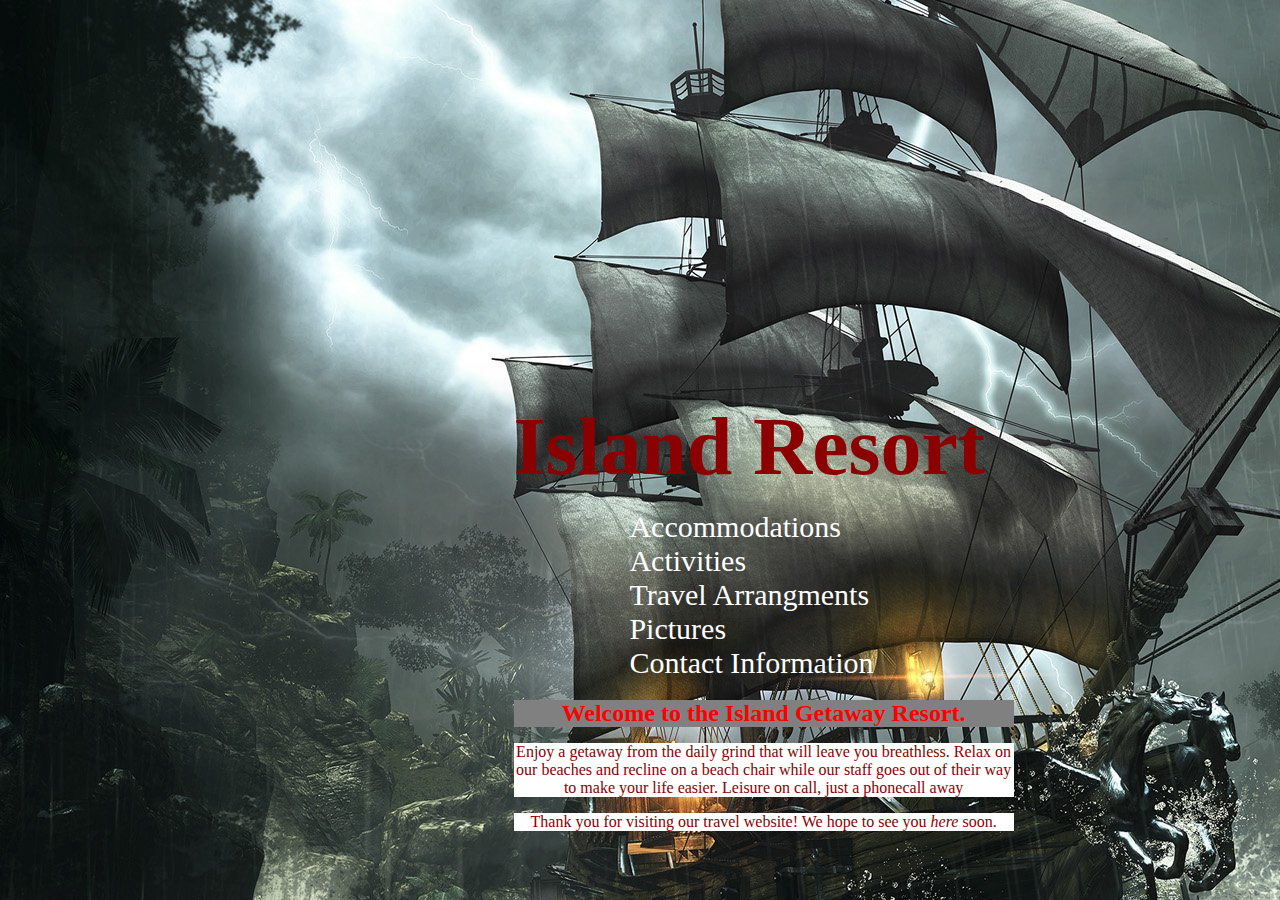
<file: index.html>
<html>
  <head>
    <title>Island Resort</title>
    <link href="css/styles.css" type="text/css" rel="stylesheet">
  </head>
  <body>
    <div class="nav">
      <a href="index.html"><h1>Island Resort</h1></a>
      <ul>
        <li><a href = "accommodations.html">Accommodations</a></li>
        <li><a href = "activities.html">Activities</a></li>
        <li><a href = "travel-arrangements.html">Travel Arrangments</a></li>
        <li><a href = "pictures.html">Pictures</a></li>
        <li><a href = "contact.html">Contact Information</a></li>
      </ul>
      
      <h2>Welcome to the Island Getaway Resort.</h2>
      <p>
        Enjoy a getaway from the daily grind that will leave you breathless.
        Relax on our beaches and recline on a beach chair while our staff goes
        out of their way to make your life easier.  Leisure on call, just a phonecall away
      </p>

      <p>Thank you for visiting our travel website!  We hope to see you <em>here</em> soon.</p>
    </div>
  </body>
</html>
</file>
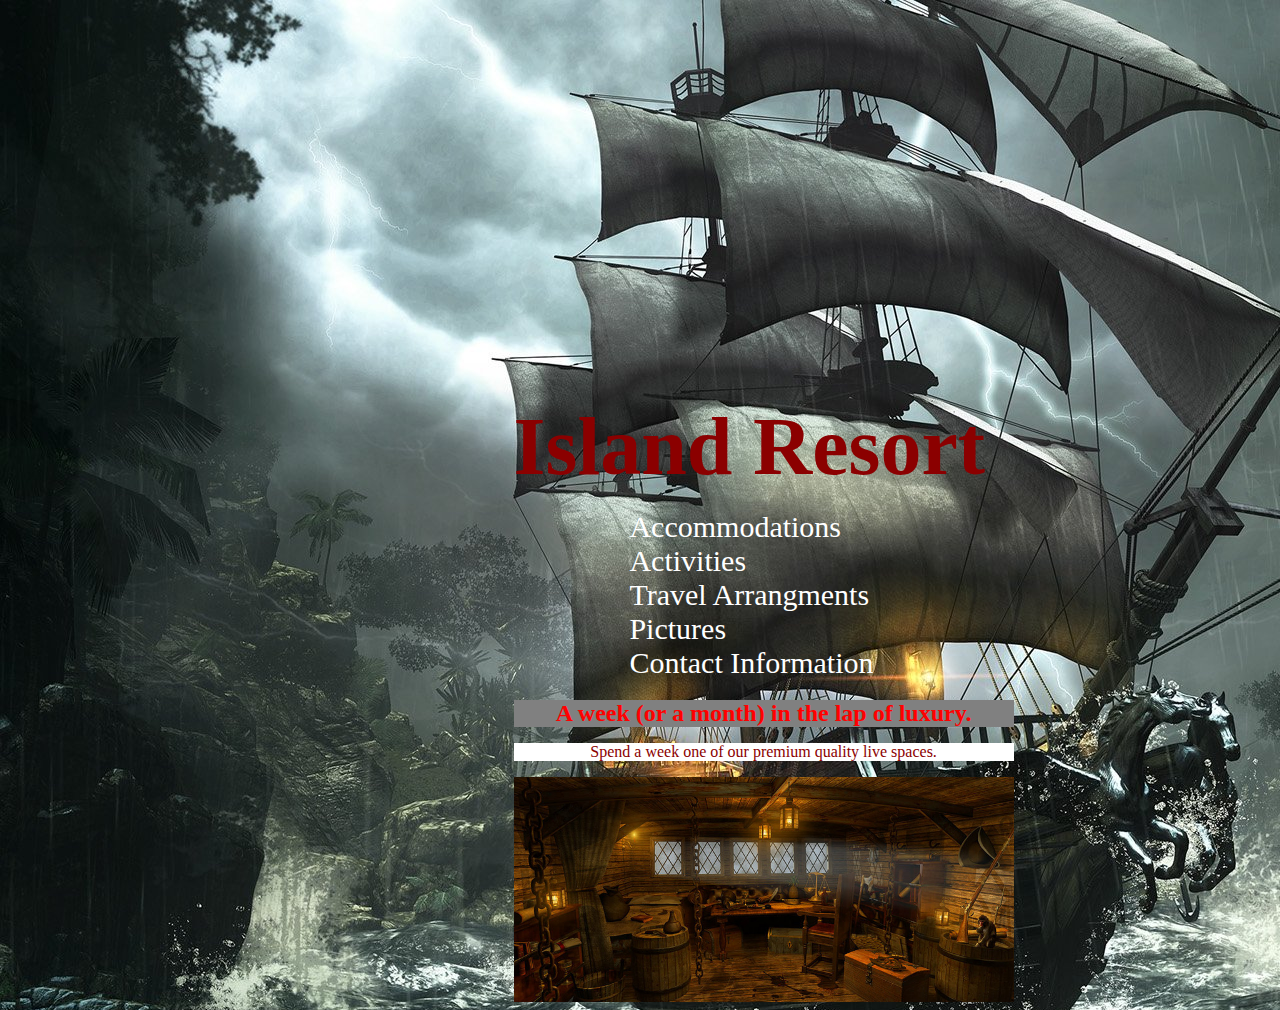
<file: accommodations.html>
<html>
  <head>
    <title>Island Resort</title>
    <link href="css/styles.css" type="text/css" rel="stylesheet">
  </head>
  <body>
    <div class="nav">
      <a href="index.html"><h1>Island Resort</h1></a>
      <ul>
        <li><a href = "accommodations.html">Accommodations</a></li>
        <li><a href = "activities.html">Activities</a></li>
        <li><a href = "travel-arrangements.html">Travel Arrangments</a></li>
        <li><a href = "pictures.html">Pictures</a></li>
        <li><a href = "contact.html">Contact Information</a></li>
      </ul>

      <h2>A week (or a month) in the lap of luxury.</h2>
      <p> Spend a week one of our premium quality live spaces. </p>
      <img src="img/cabin.jpg">
    </div>
  </body>
</html>
</file>
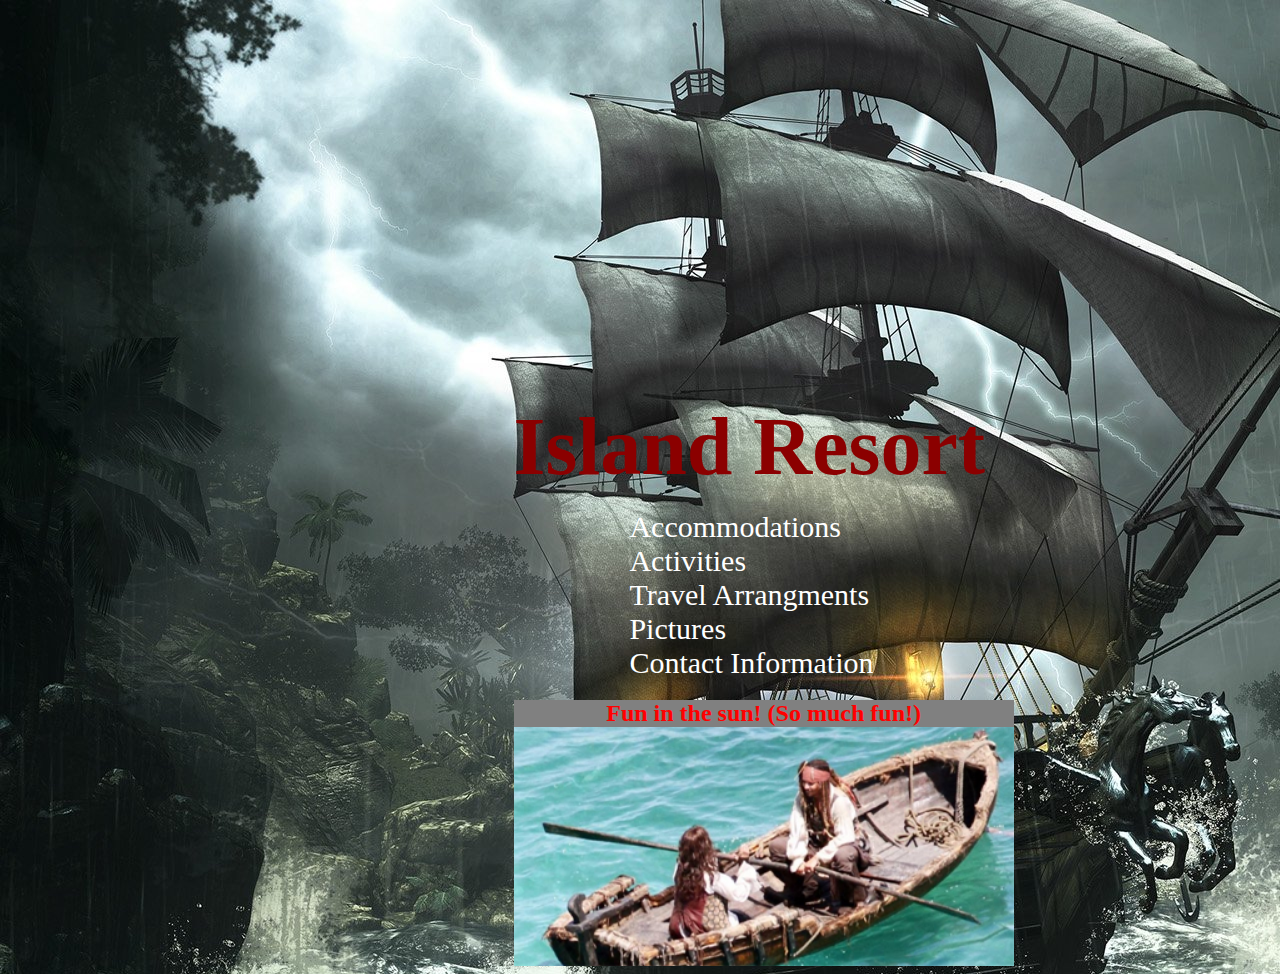
<file: activities.html>
<html>
  <head>
    <title>Island Resort</title>
    <link href="css/styles.css" type="text/css" rel="stylesheet">
  </head>
  <body>
    <div class="nav">
      <a href="index.html"><h1>Island Resort</h1></a>
      <ul>
        <li><a href = "accommodations.html">Accommodations</a></li>
        <li><a href = "activities.html">Activities</a></li>
        <li><a href = "travel-arrangements.html">Travel Arrangments</a></li>
        <li><a href = "pictures.html">Pictures</a></li>
        <li><a href = "contact.html">Contact Information</a></li>
      </ul>

      <h2>Fun in the sun! (So much fun!)</h2>
      <img src ="img/row.jpg">
    </div>
  </body>
</html>
</file>
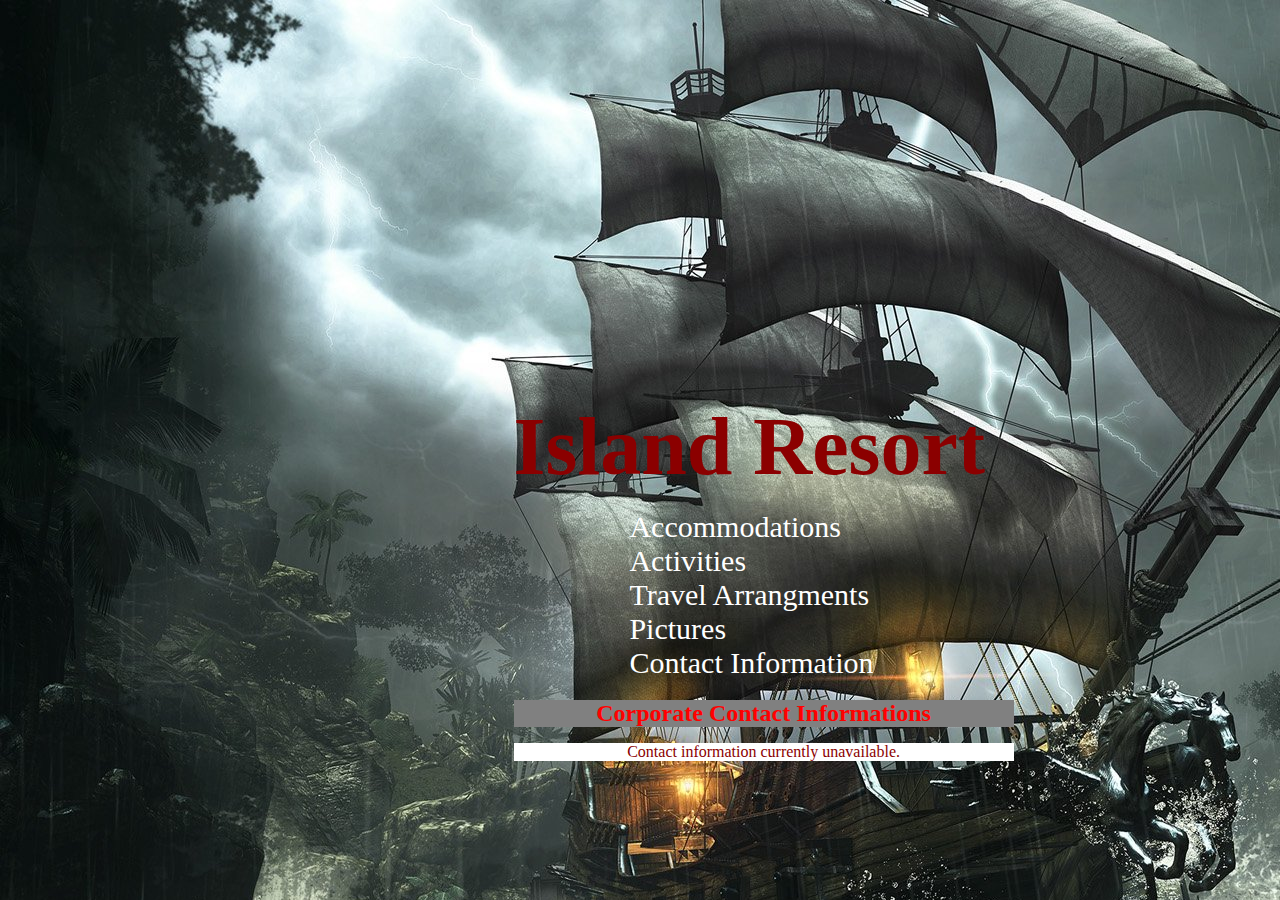
<file: contact.html>
<html>
  <head>
    <title>Island Resort</title>
    <link href="css/styles.css" type="text/css" rel="stylesheet">
  </head>
  <body>
    <div class="nav">
      <a href="index.html"><h1>Island Resort</h1></a>
        <ul>
          <li><a href = "accommodations.html">Accommodations</a></li>
          <li><a href = "activities.html">Activities</a></li>
          <li><a href = "travel-arrangements.html">Travel Arrangments</a></li>
          <li><a href = "pictures.html">Pictures</a></li>
          <li><a href = "contact.html">Contact Information</a></li>
        </ul>

        <h2>Corporate Contact Informations</h2>
        <p>Contact information currently unavailable.</p>
      </div>
  </body>
</html>
</file>
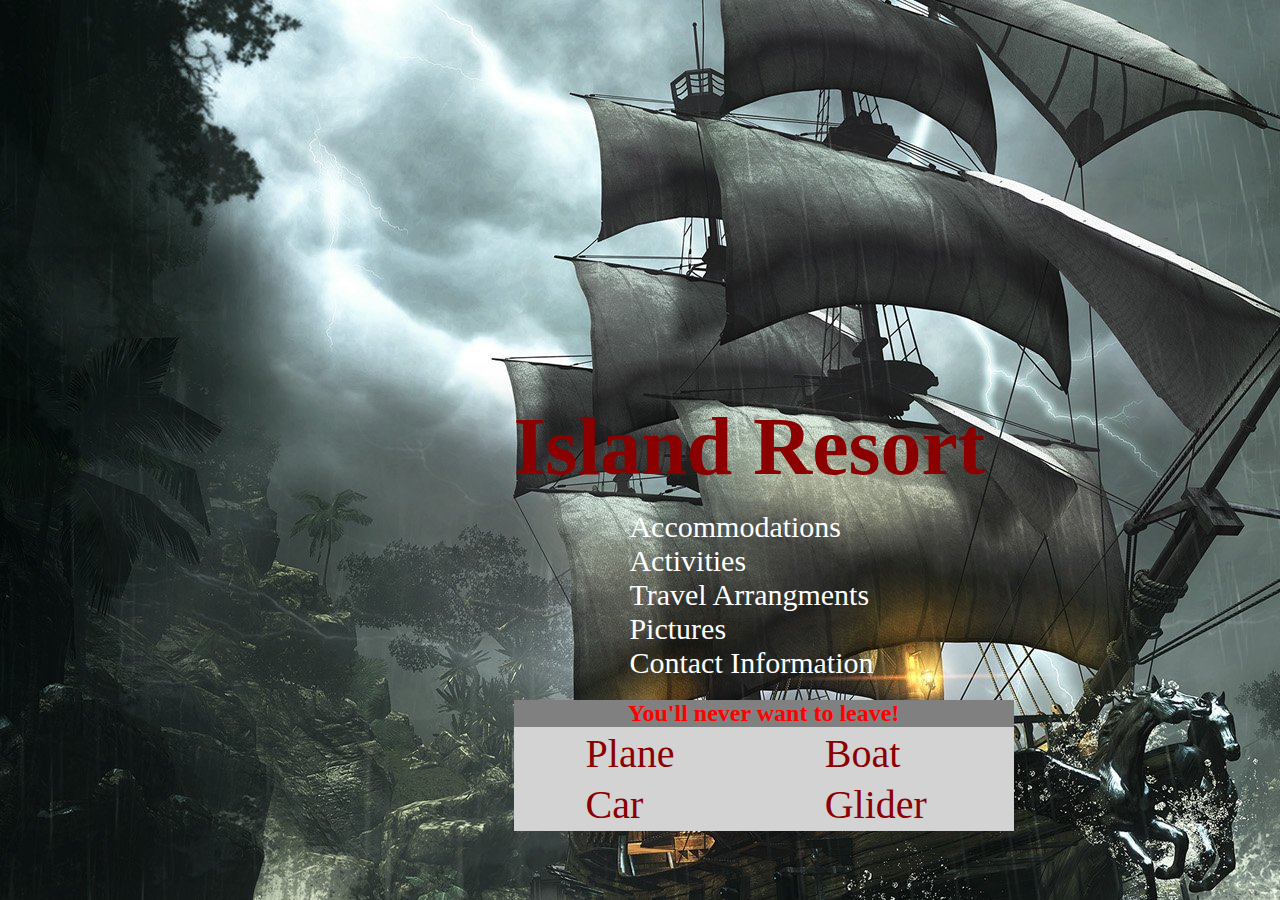
<file: travel-arrangements.html>
<html>
  <head>
    <title>Island Resort</title>
    <link href="css/styles.css" type="text/css" rel="stylesheet">
  </head>
  <body>
    <div class="nav">
      <a href="index.html"><h1>Island Resort</h1></a>
      <ul>
        <li><a href = "accommodations.html">Accommodations</a></li>
        <li><a href = "activities.html">Activities</a></li>
        <li><a href = "travel-arrangements.html">Travel Arrangments</a></li>
        <li><a href = "pictures.html">Pictures</a></li>
        <li><a href = "contact.html">Contact Information</a></li>
      </ul>

      <h2>You'll never want to leave!</h2>
      <table>
        <tr>
          <td>Plane</td>
          <td>Boat</td>
        </tr>
        <tr>
          <td>Car</td>
          <td>Glider</td>
        </tr>

      </table>
    </div>
  </body>
</html>
</file>
<file: css/styles.css>
body {
  background-image: url("pirate.jpg");
  color: darkred;
}

.nav {
  margin-left: 40%;
}

ul {
  list-style-type: none;
  margin-left: 10%;
}

a {
  text-decoration: none;
}

h1 {
  color: darkred;
  margin-top: 400px;
  font-size: 82px;
  margin-bottom: 0px;
  text-decoration: none;
}

h2 {
  text-align: center;
  margin-bottom: 0px;
  color: red;
  background-color: gray;
  width: 500px;
}

p {
  width: 500px;
  background-color: white;
  text-align: center;
}

table {
  background-color: lightgray;
  width: 500px;
}

ul li a {
  text-decoration: none;
  color: white;
  text-align: center;
  font-size: 30px;

}

td {
  padding-left: 70px;
  font-size: 40px;
  color: darkred;
}

img {
  width: 500px;
}
</file>
